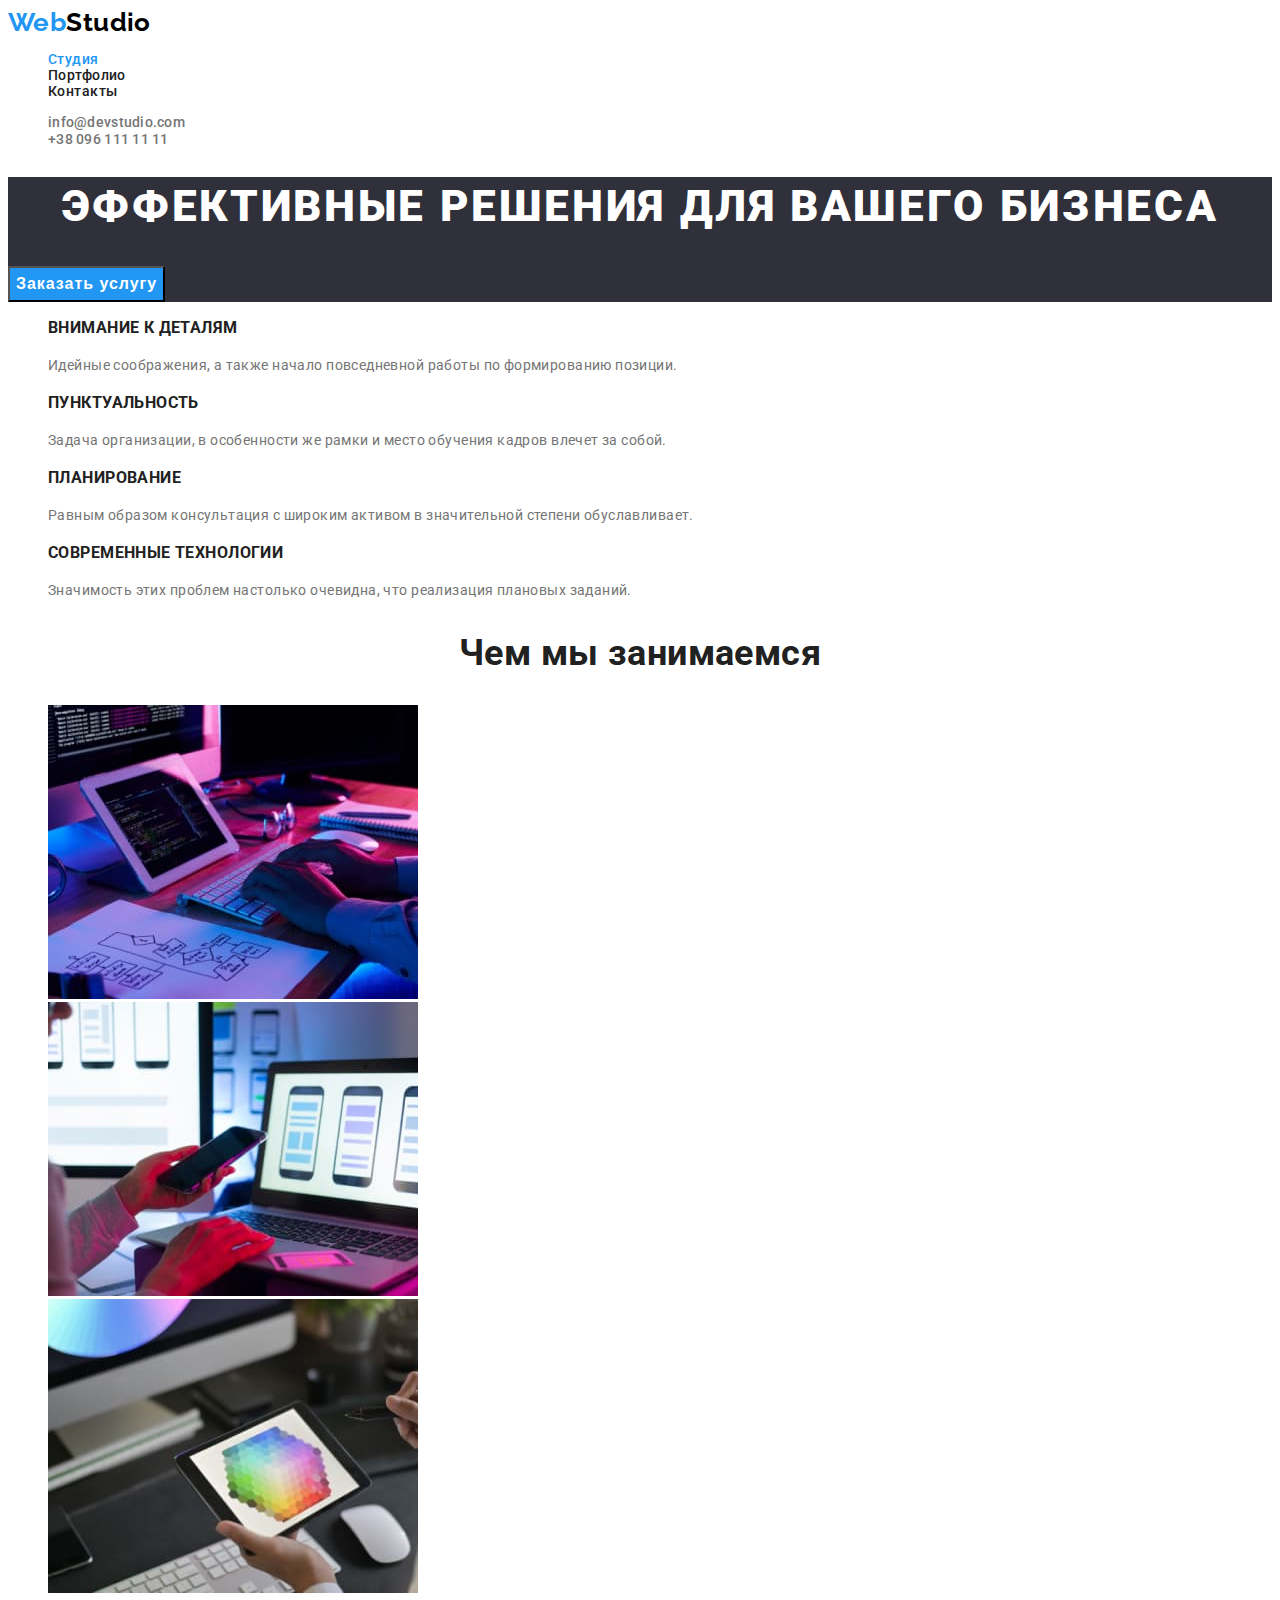
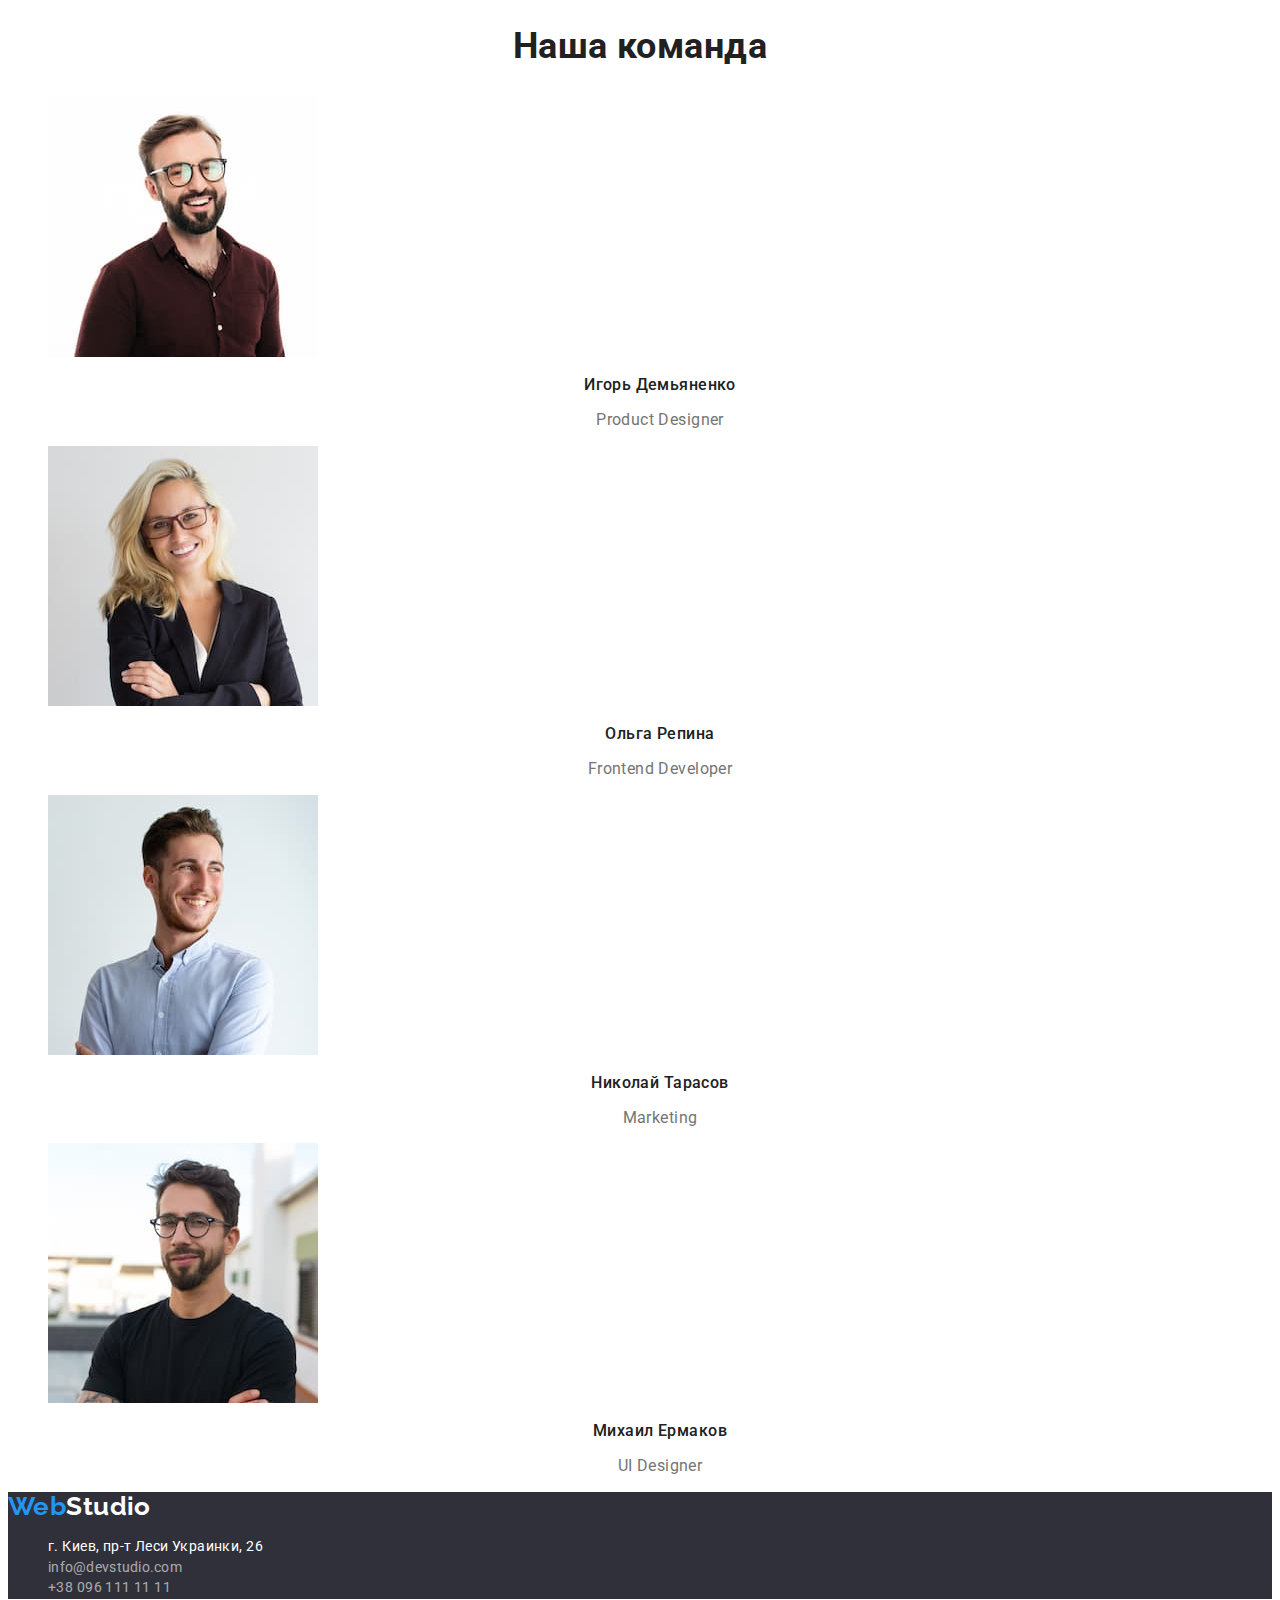
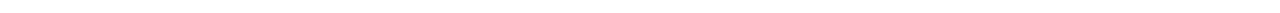
<file: index.html>
<!DOCTYPE html>
<html lang="ru">
    <head>
        <meta charset="UTF-8">
        <meta http-equiv="X-UA-Compatible" content="IE=edge">
        <meta name="viewport" content="width=device-width, initial-scale=1.0">
        <title>Cтудия</title>
        <link rel="preconnect" href="https://fonts.googleapis.com">
        <link rel="preconnect" href="https://fonts.gstatic.com" crossorigin>
        <link href="https://fonts.googleapis.com/css2?family=Raleway:wght@700&family=Roboto:wght@400;500;700;900&display=swap" rel="stylesheet">
        <link rel="stylesheet" href="./css/styles.css">
    </head>
    <body>
        <header class="header">
            <nav class="navigation">
                <a href="./index.html" class="header-link-logo link"><span class="logo-web">Web</span><span class="logo-studio">Studio</span></a>
                <ul class="header-list list">
                    <li class="header-item"><a href="./index.html" class="header-link link current">Студия</a></li>
                    <li class="header-item"><a href="./portfolio.html" class="header-link link">Портфолио</a></li>
                    <li class="header-item"><a href="" class="header-link link">Контакты</a></li>
                </ul>
            </nav>
            <ul class="header-contact list">
                <li class="header-contact-item"><a href="mailto:info@devstudio.com" class="header-mail link">info@devstudio.com</a></li>
                <li class="header-contact-item"><a href="tel:+380961111111" class="header-tel link">+38 096 111 11 11</a></li>
            </ul>
        </header>
        <main>
            <!-- <main body hero line> --> 
            <section class="section-hero">   
                <h1 class="hero-title">Эффективные решения для вашего бизнеса</h1>
                <button type="button" class="hero-button">Заказать услугу</button>
            </section>            
            <!-- main body advantages line -->
            <section class="section-advantages">
                <h2 class="visually-hidden">Наши преимущества</h2>
                <ul class="adv-list list">
                    <li class="adv-item"> 
                        <h3 class="adv-title">Внимание к деталям</h3> 
                        <p class="adv-text">Идейные соображения, а также начало повседневной работы по формированию позиции.</p>
                    </li>
                    <li class="adv-item">
                        <h3 class="adv-title">Пунктуальность</h3>
                        <p class="adv-text">Задача организации, в особенности же рамки и место обучения кадров влечет за собой.</p>
                    </li>
                    <li class="adv-item">
                        <h3 class="adv-title">Планирование</h3> 
                        <p class="adv-text">Равным образом консультация с широким активом в значительной степени обуславливает.</p>
                    </li>
                    <li class="adv-item">
                        <h3 class="adv-title">Современные технологии</h3>
                        <p class="adv-text">Значимость этих проблем настолько очевидна, что реализация плановых заданий.</p>
                    </li>
                </ul>
            </section>            
            <!--main body works line-->
            <section class="section-works">
                <h2 class="works-title">Чем мы занимаемся</h2>
                <ul class="works-list list">
                    <li class="works-item"><img src="./images/about-img-1.jpg" alt="планшет и кодинг" width="370" height="294"></li>
                    <li class="works-item"><img src="./images/about-img-2.jpg" alt="ноутбук и телефон" width="370" height="294"></li>
                    <li class="works-item"><img src="./images/about-img-3.jpg" alt="рисунок в планшете" width="370" height="294"></li>
                </ul>
            </section>
            <!--main body team line-->
            <section class="section-team">
                <h2 class="team-title">Наша команда</h2>
                <ul class="team-list list">
                    <li><img src="./images/face-1.jpg" alt="мужик в очках и рубашке" width="270" height="260">
                        <h3 class="employee-title">Игорь Демьяненко</h3>
                        <p class="position-team">Product Designer</p>
                    </li>
                    <li><img src="./images/face-2.jpg" alt="женщина" width="270" height="260">
                        <h3 class="employee-title">Ольга Репина</h3>
                        <p class="position-team">Frontend Developer</p>
                    </li>
                    <li><img src="./images/face-3.jpg" alt="мужик в белой рубашке" width="270" height="260">
                        <h3 class="employee-title">Николай Тарасов</h3>
                        <p class="position-team">Marketing</p>
                    </li>
                    <li><img src="./images/face-4.jpg" alt="мужик в очках и футболке" width="270" height="260">
                        <h3 class="employee-title">Михаил Ермаков</h3>
                        <p class="position-team">UI Designer</p>
                    </li>
                </ul>
            </section>
        </main>    
        <footer class="footer">
            <a href="./index.html" class="header-link-logo link"><span class="logo-web">Web</span><span class="logo-studio-footer">Studio</span></a>
            <address>
                <ul class="address-list list">
                    <li>
                        <a href="https://goo.gl/maps/8bVCaFrBpP2hShio7" target="_blank" class="footer-map-link link">г. Киев, пр-т Леси Украинки, 26</a>
                    </li>
                    <li>
                        <a href="mailto:info@devstudio.com" class="footer-mail link">info@devstudio.com</a>
                    </li>
                    <li>
                        <a href="tel:+380961111111" class="footer-tel link">+38 096 111 11 11</a>
                    </li>
                </ul>
            </address>    
        </footer>
    </body>
</html>
</file>
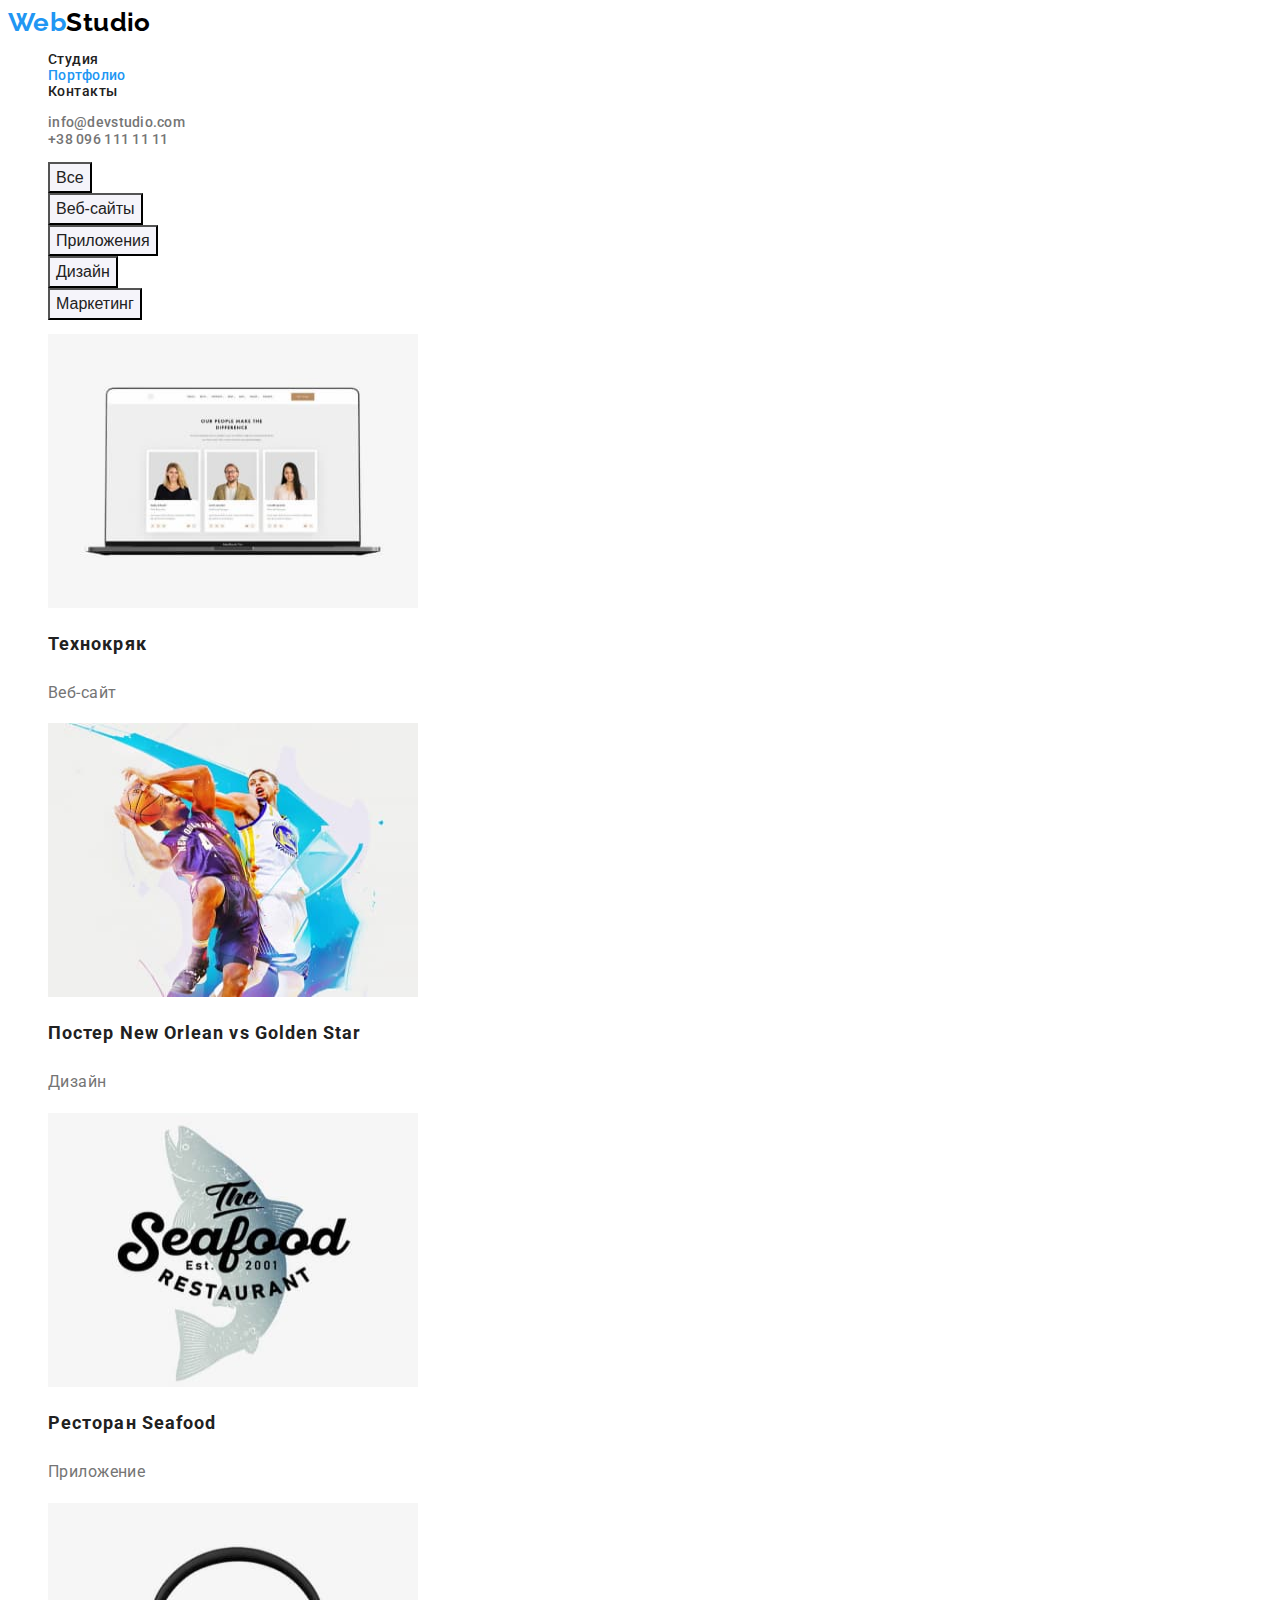
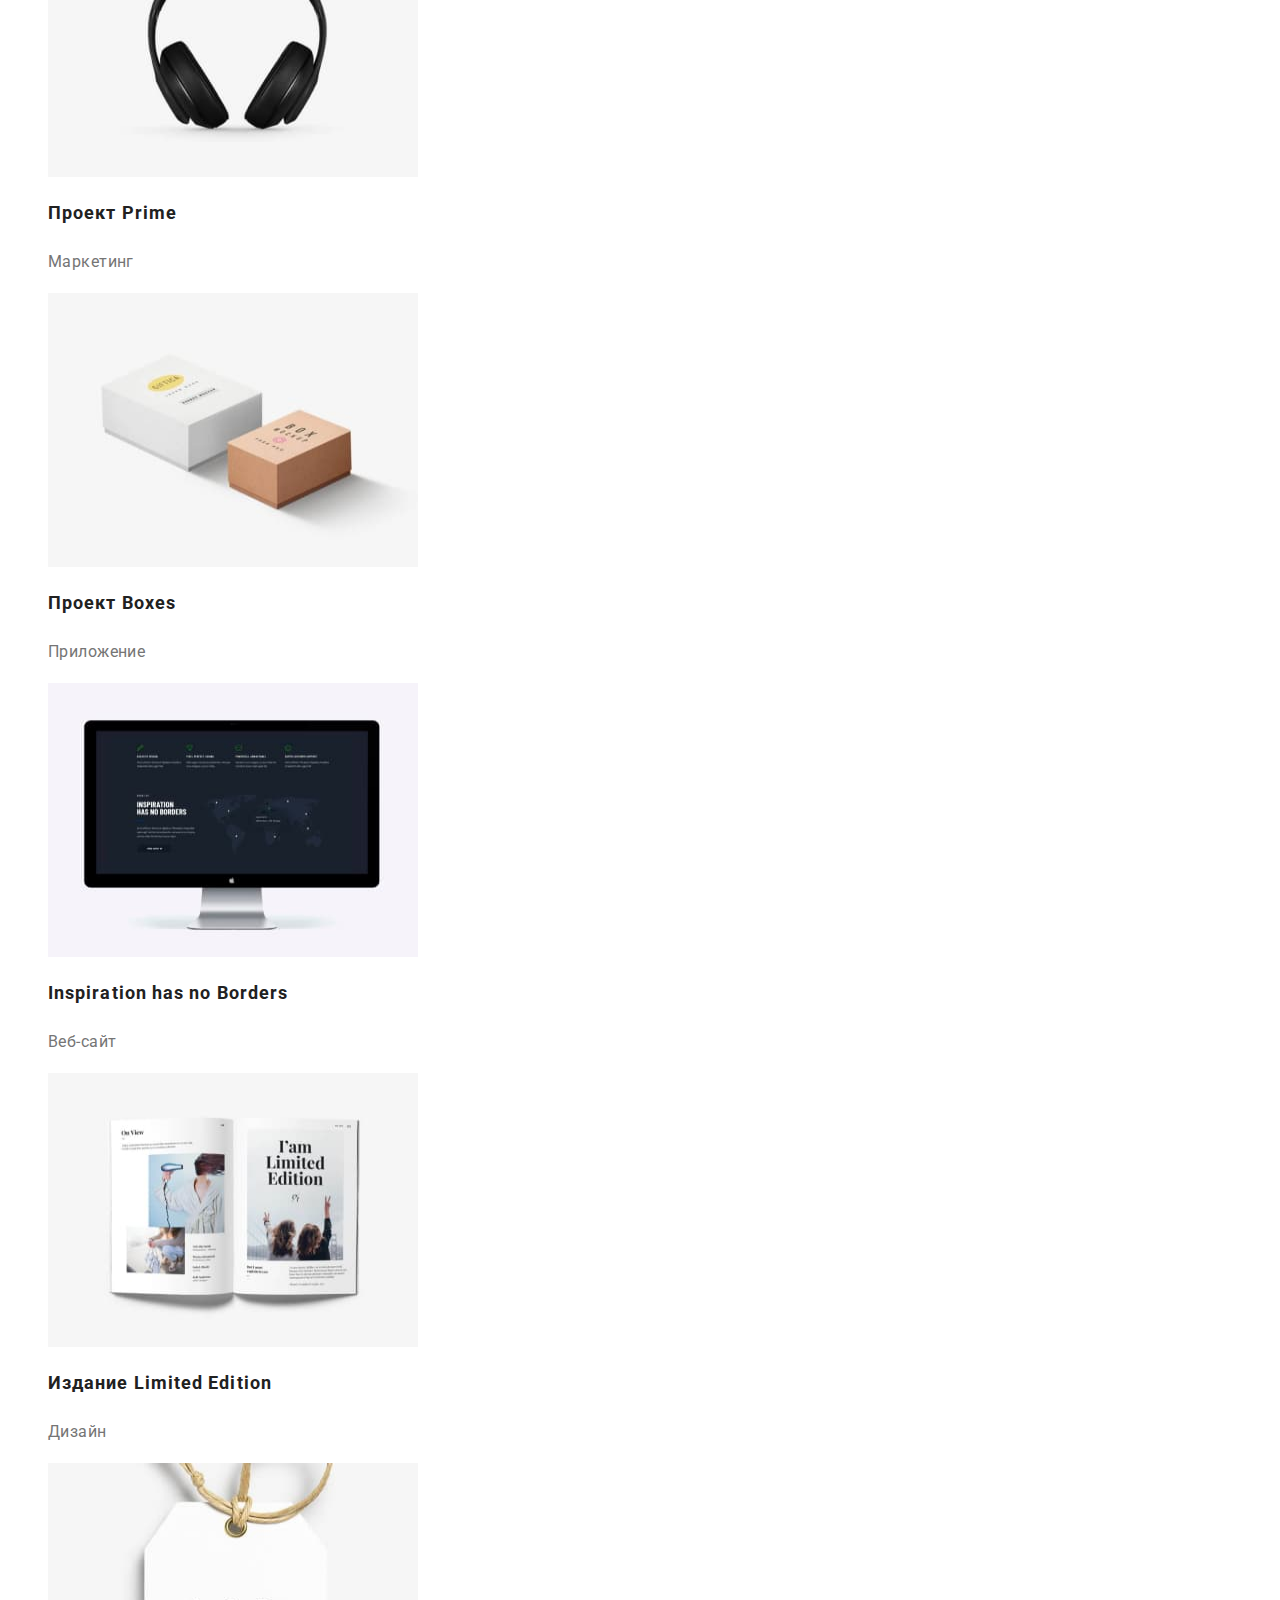
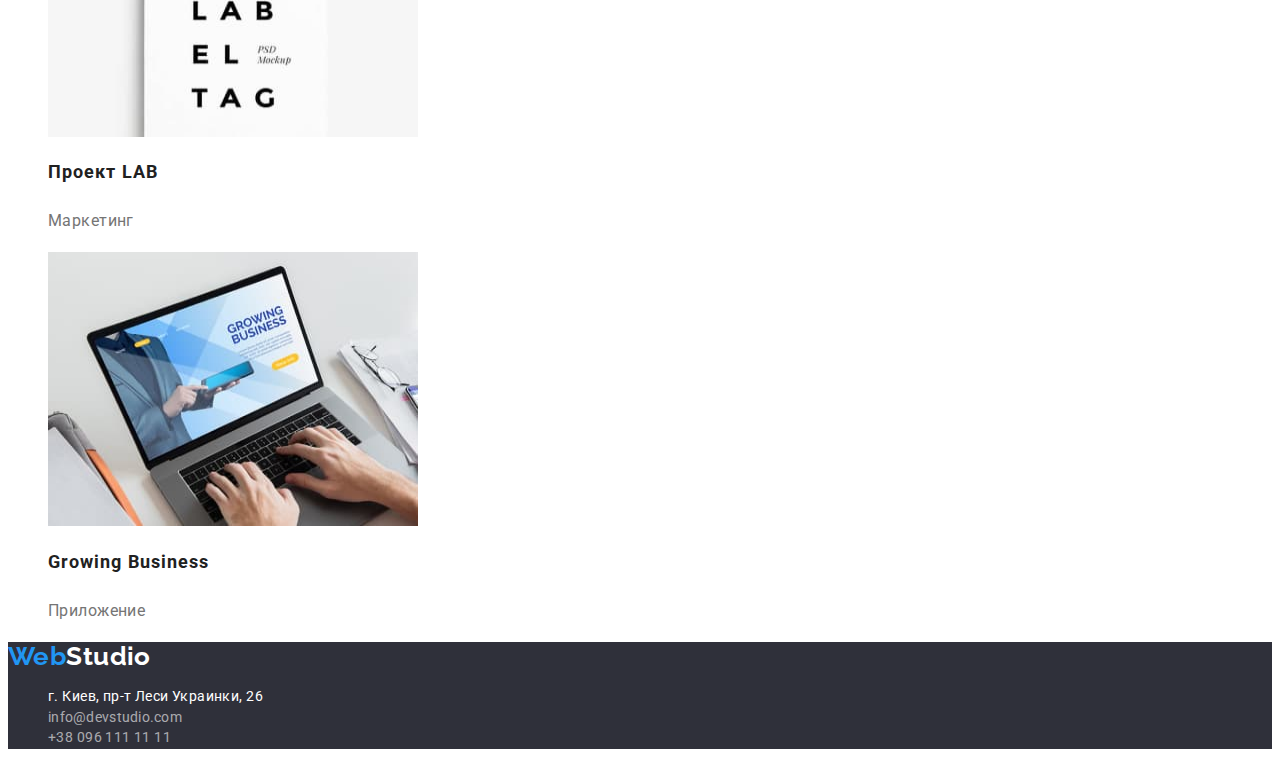
<file: portfolio.html>
<!DOCTYPE html>
<html lang="ru">
    <head>
        <meta charset="UTF-8">
        <meta http-equiv="X-UA-Compatible" content="IE=edge">
        <meta name="viewport" content="width=device-width, initial-scale=1.0">
        <title>Портфолио</title>
        <link rel="preconnect" href="https://fonts.googleapis.com">
        <link rel="preconnect" href="https://fonts.gstatic.com" crossorigin>
        <link href="https://fonts.googleapis.com/css2?family=Raleway:wght@700&family=Roboto:wght@400;500;700;900&display=swap" rel="stylesheet">
        <link rel="stylesheet" href="./css/styles.css">
    </head>
    <body>
        <header class="header">
            <nav class="navigation">
                <a href="./index.html" class="header-link-logo link"><span class="logo-web">Web</span><span class="logo-studio">Studio</span></a>
                <ul class="header-list list">
                    <li class="header-item"><a href="./index.html" class="header-link link">Студия</a></li>
                    <li class="header-item"><a href="./portfolio.html" class="header-link link current">Портфолио</a></li>
                    <li class="header-item"><a href="" class="header-link link">Контакты</a></li>
                </ul>
            </nav>
            <ul class="header-contact list">
                <li class="header-contact-item"><a href="mailto:info@devstudio.com" class="header-mail link">info@devstudio.com</a></li>
                <li class="header-contact-item"><a href="tel:+380961111111" class="header-tel link">+38 096 111 11 11</a></li>
            </ul>
        </header>
    <main>
        <section>
            <h1 class="visually-hidden">Услуги</h2>
            <ul class="services-button-list list">
                <li>
                    <button type="button" class="services-button">Все</button>
                </li>
                <li>
                    <button type="button" class="services-button">Веб-сайты</button>
                </li>
                <li>
                    <button type="button" class="services-button">Приложения</button>
                </li>
                <li>
                    <button type="button" class="services-button">Дизайн</button>
                </li>
                <li>
                    <button type="button" class="services-button">Маркетинг</button>
                </li>
            </ul>
            <ul class="services-pics-list list">
                <li>
                    <a href="" class="services-link link">
                        <img src="./images/projects-1.jpg" alt="Технологии" width="370" height="274">
                        <h2 class="sevices-title">Технокряк</h3>
                        <p class="services-text">Веб-сайт</p>
                    </a>
                </li>
                <li>
                    <a href="" class="services-link link">
                        <img src="./images/projects-2.jpg" alt="Технологии" width="370" height="274">
                        <h2 class="sevices-title">Постер New Orlean vs Golden Star</h3>
                        <p class="services-text">Дизайн</p>
                    </a>
                </li>
                <li>
                    <a href="" class="services-link link">
                        <img src="./images/projects-3.jpg" alt="Технологии" width="370" height="274">
                        <h2 class="sevices-title">Ресторан Seafood</h3>
                        <p class="services-text">Приложение</p>
                    </a>
                </li>
                <li>
                    <a href="" class="services-link link">
                        <img src="./images/projects-4.jpg" alt="Технологии" width="370" height="274">
                        <h2 class="sevices-title">Проект Prime</h3>
                        <p class="services-text">Маркетинг</p>
                    </a>
                </li>
                <li>
                    <a href="" class="services-link link">
                        <img src="./images/projects-5.jpg" alt="Технологии" width="370" height="274">
                        <h2 class="sevices-title">Проект Boxes</h3>
                        <p class="services-text">Приложение</p>
                    </a>
                </li>
                <li>
                    <a href="" class="services-link link">
                        <img src="./images/projects-6.jpg" alt="Технологии"width="370" height="274">
                        <h2 lang="en" class="sevices-title">Inspiration has no Borders</h3>
                        <p class="services-text">Веб-сайт</p>
                    </a>
                </li>
                <li>
                    <a href="" class="services-link link">
                        <img src="./images/projects-7.jpg" alt="Технологии" width="370" height="274">
                        <h2 class="sevices-title">Издание Limited Edition</h3>
                        <p class="services-text">Дизайн</p>
                    </a>
                </li>
                <li>
                    <a href="" class="services-link link">
                        <img src="./images/projects-8.jpg" alt="Технологии" width="370" height="274">
                        <h2 class="sevices-title">Проект LAB</h3>
                        <p class="services-text">Маркетинг</p>
                    </a>
                </li>
                <li>
                    <a href="" class="services-link link">
                        <img src="./images/projects-9.jpg" alt="Технологии" width="370" height="274">
                        <h2 lang="en" class="sevices-title">Growing Business</h3>
                        <p class="services-text">Приложение</p>
                    </a>
                </li>
            </ul>
        </section>
    </main>
</body>
<footer class="footer">
    <a href="./index.html" class="header-link-logo link"><span class="logo-web">Web</span><span class="logo-studio-footer">Studio</span></a>
    <address>
        <ul class="address-list list">
            <li>
                <a href="https://goo.gl/maps/8bVCaFrBpP2hShio7" target="_blank" class="footer-map-link link">г. Киев, пр-т Леси Украинки, 26</a>
            </li>
            <li>
                <a href="mailto:info@devstudio.com" class="footer-mail link">info@devstudio.com</a>
            </li>
            <li>
                <a href="tel:+380961111111" class="footer-tel link">+38 096 111 11 11</a>
            </li>
        </ul>
    </address>    
</footer>
</html>
</file>
<file: css/styles.css>
:root {
    --title-text-color: #212121;
    --header-link-color: #212121;
    --button-services-color: #212121;
    --secondary-text-color: #757575;
    --main-text-color: #FFFFFF;
    --main-background-color: #ffffff;
    --footer-text: #ffffff;
    --button-text-color: #ffffff;
    --logo-studio-color: #000000;
    --logo-studio-alt-color: #FFFFFF;
    --hero-button-color: #ffffff;
    --hero-button-color-alt: #000000;
    --logo-web-color: #2196F3;
    --link-color: #2196F3;
    --main-button-color: #2196F3;
    --footer-text-color: rgba(255, 255, 255, 0.6);
    --hero-background-color: #2F303A;
    --footer-background-color: #2F303A;
    --button-background-color: #F5F4FA;
}


body {
    font-family: 'Roboto', Tahoma sans-serif;
    color: var(--secondary-text-color);
    font-size: 14px;
    letter-spacing: 0.03em;
    background-color: var(--main-background-color);
}

.visually-hidden {
    position: absolute;
    white-space: nowrap;
    width: 1px;
    height: 1px;
    overflow: hidden;
    border: 0;
    padding: 0;
    clip: rect(0 0 0 0);
    clip-path: inset(50%);
    margin: -1p;
}

.link {
    text-decoration: none;
}

.list {
    list-style: none;
}

/*-----------------header body-------*/ 

.header-link-logo {
    text-decoration: none;
    font-family: 'Raleway';
}

.logo-web {
    font-family: "Raleway", sans-serif;
    font-weight: 700;
    font-size: 26px;
    line-height: 1.1;
    color: var(--logo-web-color);
}

.logo-studio {
    font-family: "Raleway", sans-serif;
    font-weight: 700;
    font-size: 26px;
    line-height: 1.1;
    color: var(--logo-studio-color);
}

.header-link {
    font-weight: 500;
    line-height: 1.1;
    color: var(--header-link-color);
}

.header-link:hover, 
.header-link:focus {
    color: var(--link-color);
}

.header-list .link.current {
    color: var(--link-color);
}

.header-mail {
    font-weight: 500;
    line-height: 1.14;
    letter-spacing: 0.02em;
    color: var(--secondary-text-color);
}

.header-mail:hover,
.header-mail:focus {
    color: var(--link-color)
}

.header-tel {
    font-weight: 500;
    line-height: 1.14;
    letter-spacing: 0.02em;
    color: var(--secondary-text-color);
}
.header-tel:hover,
.header-tel:focus {
    color: var(--link-color);
}

/*-------------main body hero line--------*/
.section-hero {
    background-color: var(--hero-background-color);
}

.hero-title {
    font-weight: 900;
    font-size: 44px;
    line-height: 1.36;
    text-align: center;
    letter-spacing: 0.06em;
    text-transform: uppercase;
    color: var(--main-text-color);
}

.hero-button {
    font-weight: 700;
    font-size: 16px;
    line-height: 1.87;
    display: flex;
    align-items: center;
    text-align: center;
    letter-spacing: 0.06em;
    color: var(--hero-button-color);
    cursor: pointer;
    background-color: var(--main-button-color);
}

.hero-button:hover,
.hero-button:focus {
    color: var(--hero-button-color-alt);
}

/*-------------main body advantages line--------*/

.adv-title {
    font-weight: 700;
    line-height: 1.14;
    text-transform: uppercase;
    color: var(--title-text-color);
}

.adv-text {
    line-height: 1.7;
}

/* --------------main body works line------*/

.works-title {
    font-weight: 700;
    font-size: 36px;
    line-height: 1.16;
    text-align: center;
    color: var(--title-text-color);
}

/* --------------main body team line------*/

.team-title {
    font-weight: 700;
    font-size: 36px;
    line-height: 1.16;
    text-align: center;
    color: var(--title-text-color);
}

.employee-title {
    font-weight: 500;
    font-size: 16px;
    line-height: 1.18;
    text-align: center;
    color: var(--title-text-color);
}
.position-team {
    font-size: 16px;
    line-height: 1.18;
    text-align: center;    
}

/*-------------footer----------*/

.footer {
    background-color: var(--footer-background-color);
}

.logo-studio-footer {
    font-family: "Raleway", sans-serif;
    font-weight: 700;
    font-size: 26px;
    line-height: 1.1;
    color: var(--logo-studio-alt-color);
}

.footer-map-link {
    line-height: 1.7;
    color: var(--footer-text);
    font-style: normal;
}

.footer-map-link:hover, 
.footer-map-link:focus {
    color:var(--link-color);
}

.footer-mail {
    line-height: 1.14;
    letter-spacing: 0.02em;
    color: var(--footer-text-color);
    font-style: normal;
}

.footer-mail:hover,
.footer-mail:focus {
    color: var(--link-color);
}
    
.footer-tel {
    line-height: 1.7;
    color: var(--footer-text-color);
    font-style: normal;
}

.footer-tel:hover,
.footer-tel:focus {
    color: var(--link-color);
}


/*-------------PORTFOLIO--------*/

.services-button {
    font-weight: 500;
    font-size: 16px;
    line-height: 1.6;
    text-align: center;
    display: flex;
    align-items: center;
    color: var(--button-services-color);
    cursor: pointer;
    background-color: var(--button-background-color);
}

.services-button:hover,
.services-button:focus {
    color: var(--logo-studio-alt-color);
    background-color: var(--main-button-color);
}

/*-------------portfolio services------*/

.sevices-title {
    font-weight: 700;
    font-size: 18px;
    line-height: 2;
    letter-spacing: 0.06em;
    color: var(--title-text-color);
}
.services-text {
    font-size: 16px;
    line-height: 1.87;
    color: var(--secondary-text-color);
}
</file>
